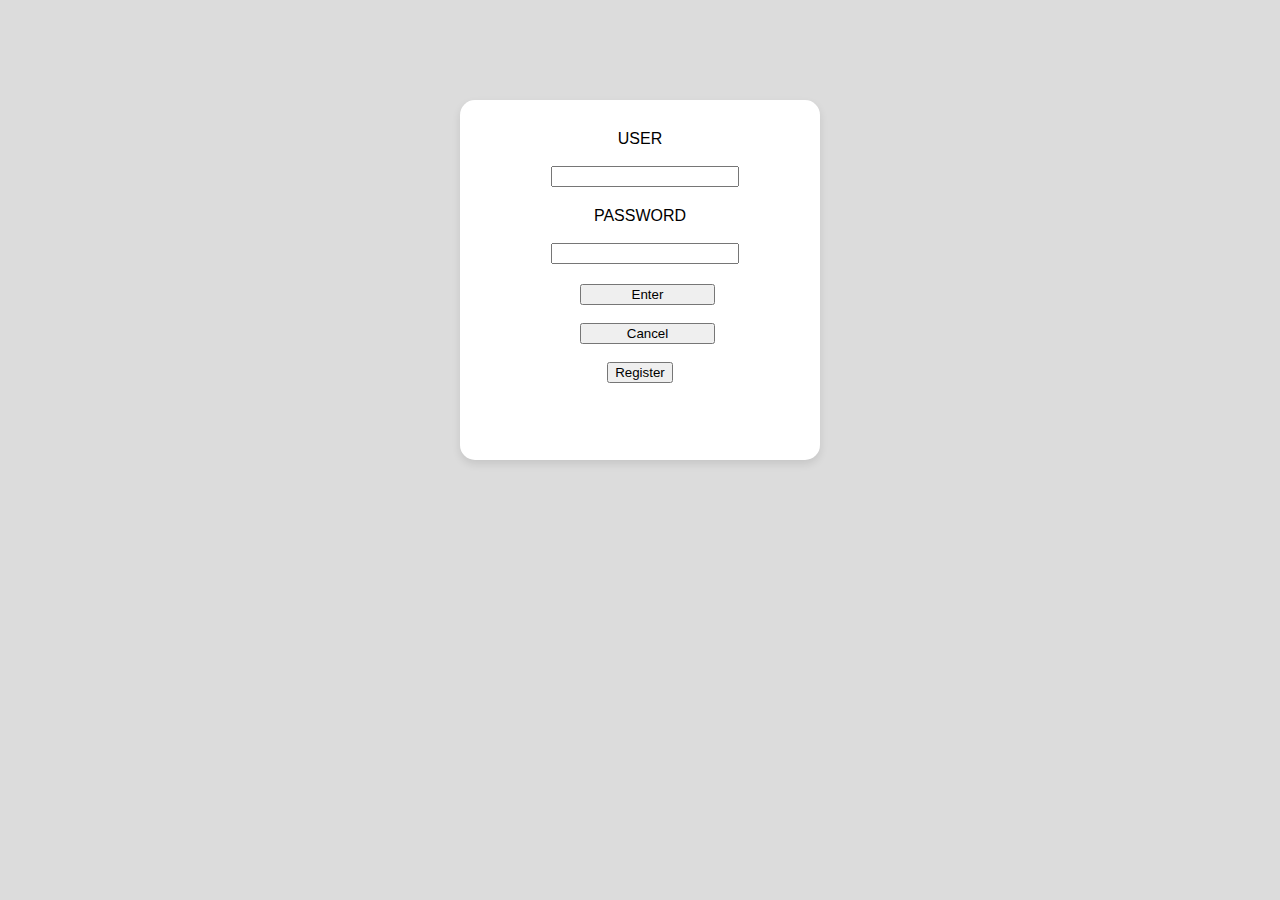
<file: index.html>
<!DOCTYPE html>
<html lang="en">
<head>
    <meta charset="UTF-8">
    <meta name="viewport" content="width=device-width, initial-scale=1.0">
    <title>FIRST PROGRAM</title>
    <style>
        body {
            background-color: #DCDCDC; /* กำหนดสีพื้นหลังของหน้าเว็บ */
            font-family: Arial, sans-serif; /* กำหนดฟอนต์ให้กับหน้าเว็บ */
            display: flex; /* ใช้ Flexbox เพื่อจัดกึ่งกลางแนวตั้ง */
            justify-content: center; /* จัดให้อยู่กึ่งกลางแนวนอน */
            align-items: top; /* จัดให้อยู่กึ่งกลางแนวตั้ง */
            height: 100vh; /* ตั้งค่าความสูงของหน้าเว็บ */
            margin: 0; /* ลบค่า margin ของหน้าเว็บ */
        }

        /* ใช้ CSS เพื่อกำหนดรูปแบบของฟอร์ม */
        .form-container {
            background-color: white; /* กำหนดสีพื้นหลังของฟอร์ม */
            padding: 30px; /* เพิ่มพื้นที่ภายในฟอร์ม */
            border-radius: 15px; /* ทำมุมโค้ง */
            box-shadow: 0 4px 8px rgba(0, 0, 0, 0.1); /* เพิ่มเงา */
            width: 300px; /* กำหนดความกว้างของฟอร์ม */
            height: 300px;
            margin-top: 100px;/*กำหนดระยะห่างกับขอบบน*/
        }

        /* ใช้ CSS เพื่อกำหนดระยะห่างระหว่างแต่ละกลุ่ม */
        .form-group {
            margin-bottom: 20px; /* เพิ่มระยะห่างระหว่างฟอร์มกลุ่ม */
            text-align: center; /* จัดกึ่งกลางข้อความในกลุ่มฟอร์ม */
        }

        label {
            display: inline-block; /* แสดงผลในบล็อกในบรรทัดเดียวกัน */
            width: 100px; /* กำหนดความกว้างของป้ายข้อความ */
            text-align: center; /* จัดข้อความไว้ตรงกลาง */
        }

        input[type="text"],
        input[type="password"],
        input[type="submit"],
        input[type="reset"] {
            width: calc(100% - 120px); /* กำหนดความกว้างของอินพุต */
            margin-left: 10px; /* เพิ่มระยะห่างจากป้ายข้อความ */
        }

        input[type="submit"],
        input[type="reset"] {
            width: 45%; /* ปรับความกว้างของปุ่ม */
            margin-left: 5%; /* เพิ่มระยะห่างระหว่างปุ่ม */
        }

        a {
            text-decoration: none; /* ลบการขีดเส้นใต้ลิงก์ */
            color: #007bff; /* กำหนดสีของลิงก์ */
            display: block; /* แสดงลิงก์ในบล็อกเดียวกัน */
            text-align: center; /* จัดกึ่งกลางข้อความลิงก์ */
            margin-top: 20px; /* เพิ่มระยะห่างจากฟอร์ม */
        }

        a:hover {
            text-decoration: underline; /* เพิ่มการขีดเส้นใต้เมื่อเมาส์ชี้ */
        }
    </style>
</head>
<body>
    <div class="form-container">
        <form action="login.php" method="POST">
            <div class="form-group">
                <label for="user">USER</label>
                <br><br>
                <input type="text" id="user" name="user" required>
            </div>

            <div class="form-group">
                <label for="password">PASSWORD</label>
                <br><br>
                <input type="password" id="password" name="password" required>
            </div>

            <div class="form-group">
                <input type="submit" value="Enter">
                <br><br>
                <input type="reset" value="Cancel">
                <br><br>
                <button onclick="window.location.href='register.php'">Register</button>
            </div>
            
            
        </form>
    </div>
</body>
</html>
</file>
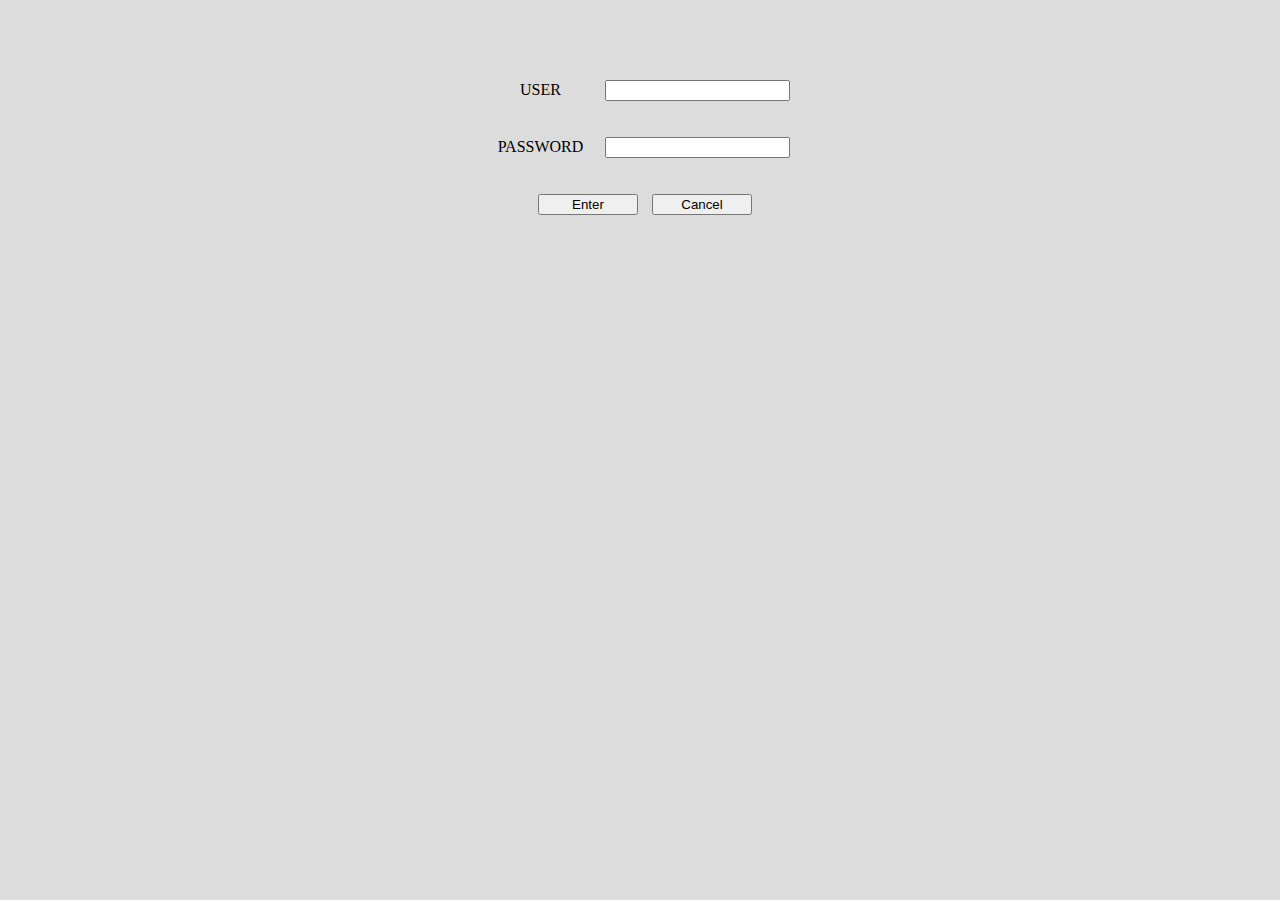
<file: login/index.html>
<!DOCTYPE html>
<html lang="en">
<head>
    <meta charset="UTF-8">
    <meta name="viewport" content="width=device-width, initial-scale=1.0">
    <title>FIRST PROGRAM</title>
    <style>
        body {
            background-color: #DCDCDC; /* กำหนดสีพื้นหลังของหน้าเว็บ */
        }

        /* ใช้ CSS เพื่อเลื่อนกล่องใส่ชื่อผู้ใช้ลงมา */
        .form-group {
            margin-top: 80px; /* ปรับระยะห่างด้านบน */
        }
    </style>
</head>
<body>

     <div class = container>
        <div class = row>
          
        
        
            <form action="check.php" method="POST" class="form-group" style="background-color: #DCDCDC;">
              <div style = "text-align: center;">

                <label for="user" style="display: inline-block; width: 100px;">USER</label>
                <input type="text" id="user" name="user" style="margin-left: 10px;">
                <br><br><br>

                <label for="password" style="display: inline-block; width: 100px;">PASSWORD</label>
                <input type="password" id="password" name="password" style="margin-left: 10px;">
                <br><br><br>

                
                
                <input type="submit" value="Enter"   style="display: inline-block; width: 100px; margin-left: 10px;">
                <input type="reset" value="Cancel"   style="display: inline-block; width: 100px; margin-left: 10px;">
                
                
                <!-- <a href="view_tb.php" class="btn btn-warning">View Table </a>
                <a href="adduser.php" class="btn btn-warning">Add User </a> -->








               </div>
            </form>
        </div>
    </div>
</body>
</html>
</file>
